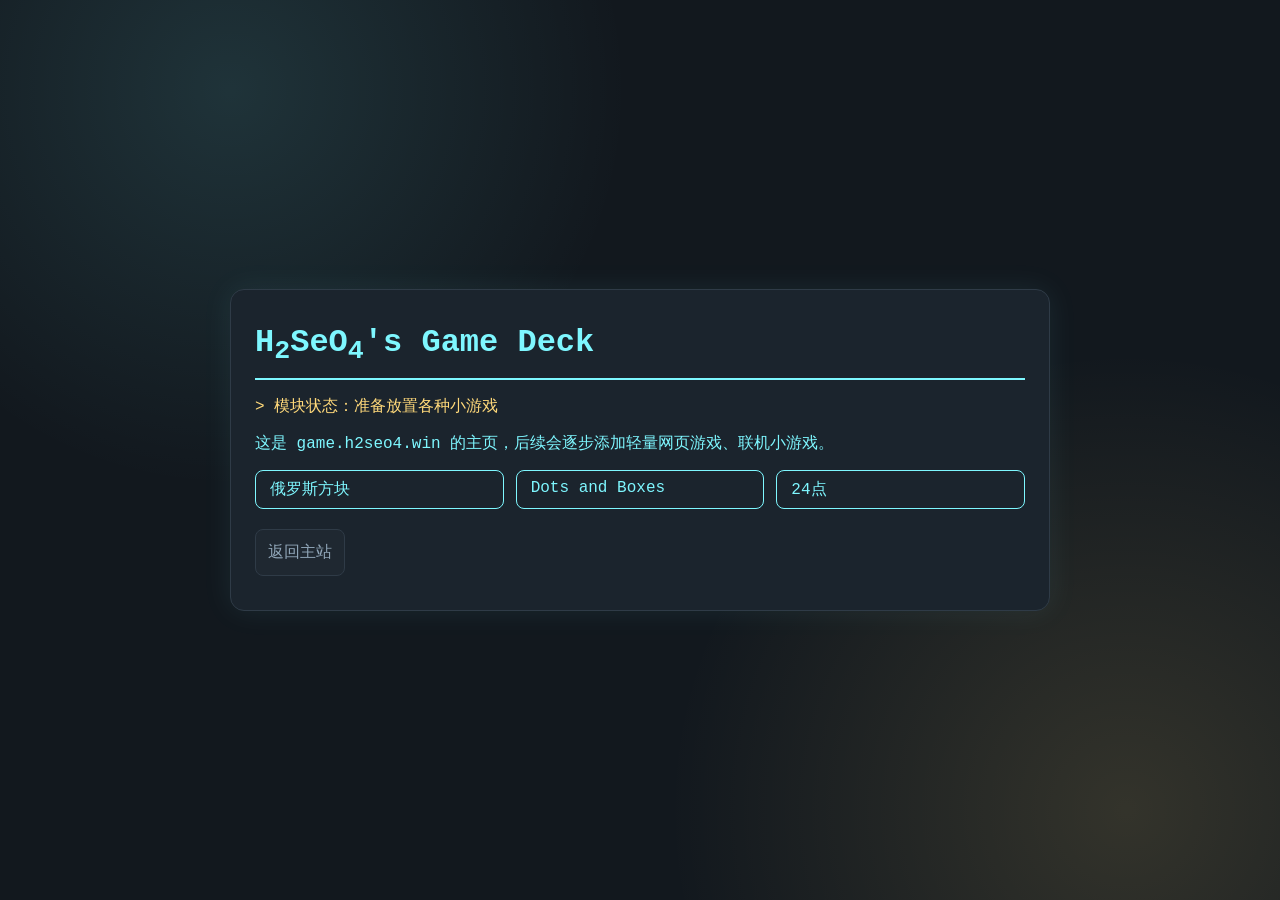
<file: game/index.html>
<!DOCTYPE html>
<html lang="zh-CN">
<head>
    <meta charset="UTF-8">
    <meta name="viewport" content="width=device-width, initial-scale=1.0">
    <title>Game | H2SeO4</title>
    <link rel="stylesheet" href="./styles.css">
</head>
<body>
    <main class="card">
        <h1>H<sub>2</sub>SeO<sub>4</sub>'s Game Deck</h1>
        <p class="tips">> 模块状态：准备放置各种小游戏</p>
        <p>这是 game.h2seo4.win 的主页，后续会逐步添加轻量网页游戏、联机小游戏。</p>

        <section class="grid">
            <a class="item" href="https://tetris.game.h2seo4.win">俄罗斯方块</a>
            <a class="item" href="https://dotsandboxes.game.h2seo4.win">Dots and Boxes</a>
            <a class="item" href="https://24point.game.h2seo4.win">24点</a>
        </section>

        <div class="nav">
            <a href="https://h2seo4.win">返回主站</a>
        </div>
    </main>

    <div class="cursor-dot" id="cursorDot"></div>
    <div class="cursor-ring" id="cursorRing"></div>

    <script src="./script.js"></script>
</body>
</html>
</file>
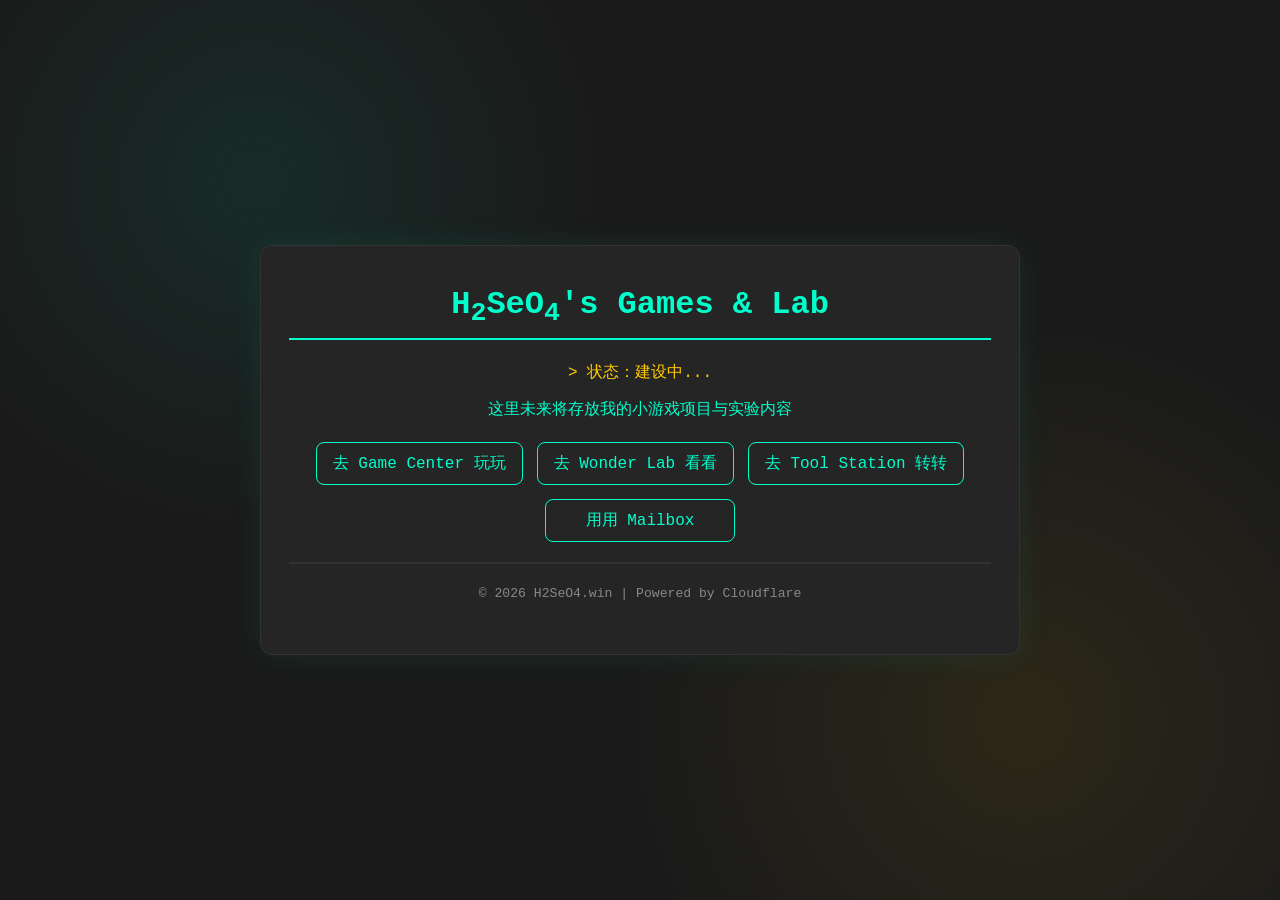
<file: home/index.html>
<!DOCTYPE html>
<html lang="zh-CN">
<head>
    <meta charset="UTF-8">
    <meta name="viewport" content="width=device-width, initial-scale=1.0">
    <title>H2SeO4 游戏实验室</title>
    <link rel="stylesheet" href="./styles.css">
</head>
<body>
    <div class="container">
        <h1>H<sub>2</sub>SeO<sub>4</sub>'s Games & Lab</h1>
        <p class="lab-status">> 状态：建设中...</p>
        <p>这里未来将存放我的小游戏项目与实验内容</p>
        <div class="actions">
            <a class="jump-btn" href="https://game.h2seo4.win">去 Game Center 玩玩</a>
            <a class="jump-btn" href="https://lab.h2seo4.win">去 Wonder Lab 看看</a>
            <a class="jump-btn" href="https://tool.h2seo4.win">去 Tool Station 转转</a>
            <a class="jump-btn" href="https://mail.h2seo4.win">用用 Mailbox</a>
        </div>
        <hr class="divider">
        <p class="footer-note">© 2026 H2SeO4.win | Powered by Cloudflare</p>
    </div>

    <div class="cursor-dot" id="cursorDot"></div>
    <div class="cursor-ring" id="cursorRing"></div>

    <script src="./script.js"></script>
</body>
</html>
</file>
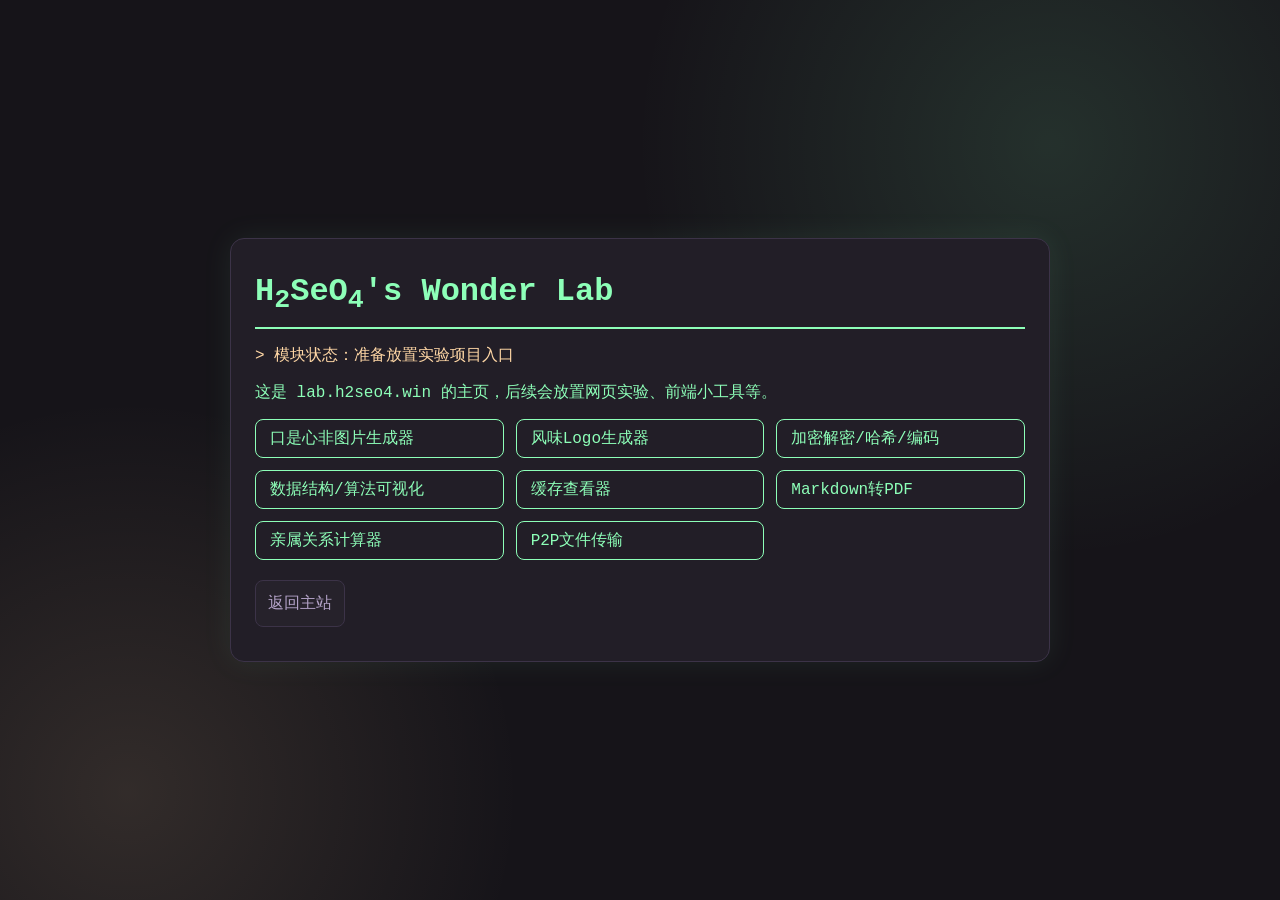
<file: lab/index.html>
<!DOCTYPE html>
<html lang="zh-CN">
<head>
    <meta charset="UTF-8">
    <meta name="viewport" content="width=device-width, initial-scale=1.0">
    <title>Lab | H2SeO4</title>
    <link rel="stylesheet" href="./styles.css">
</head>
<body>
    <main class="card">
        <h1>H<sub>2</sub>SeO<sub>4</sub>'s Wonder Lab</h1>
        <p class="tips">> 模块状态：准备放置实验项目入口</p>
        <p>这是 lab.h2seo4.win 的主页，后续会放置网页实验、前端小工具等。</p>

        <section class="grid">
            <a class="item" href="https://insincere.lab.h2seo4.win">口是心非图片生成器</a>
            <a class="item" href="https://lognify.lab.h2seo4.win">风味Logo生成器</a>
            <a class="item" href="https://crypt.lab.h2seo4.win">加密解密/哈希/编码</a>
            <a class="item" href="https://visualization.lab.h2seo4.win">数据结构/算法可视化</a>
            <a class="item" href="https://cacheviewer.lab.h2seo4.win">缓存查看器</a>
            <a class="item" href="https://md2pdf.lab.h2seo4.win">Markdown转PDF</a>
            <a class="item" href="https://relationship.lab.h2seo4.win">亲属关系计算器</a>
            <a class="item" href="https://p2p.lab.h2seo4.win">P2P文件传输</a>
        </section>

        <div class="nav">
            <a href="https://h2seo4.win">返回主站</a>
        </div>
    </main>

    <div class="cursor-dot" id="cursorDot"></div>
    <div class="cursor-ring" id="cursorRing"></div>

    <script src="./script.js"></script>
</body>
</html>
</file>
<file: game/styles.css>
:root {
    --bg-main: #12181e;
    --bg-panel: #1b242d;
    --line: #2f3b47;
    --text-main: #7ef7ff;
    --text-sub: #ffd97a;
    --muted: #90a6b8;
}

* {
    box-sizing: border-box;
}

body {
    margin: 0;
    min-height: 100vh;
    display: grid;
    place-items: center;
    padding: 20px;
    font-family: 'Courier New', monospace;
    color: var(--text-main);
    background:
        radial-gradient(circle at 18% 10%, rgba(126, 247, 255, 0.12), transparent 30%),
        radial-gradient(circle at 88% 90%, rgba(255, 217, 122, 0.14), transparent 33%),
        var(--bg-main);
    cursor: none;
    overflow: hidden;
}

.card {
    width: min(820px, 100%);
    border: 1px solid var(--line);
    background: var(--bg-panel);
    border-radius: 14px;
    padding: 34px 24px;
    box-shadow: 0 0 30px rgba(126, 247, 255, 0.08);
}

h1 {
    margin: 0;
    border-bottom: 2px solid var(--text-main);
    padding-bottom: 12px;
}

.tips {
    color: var(--text-sub);
    margin: 16px 0;
}

.grid {
    display: grid;
    grid-template-columns: repeat(3, minmax(0, 1fr));
    gap: 12px;
    margin-top: 16px;
}

@media (max-width: 720px) {
    .grid {
        grid-template-columns: repeat(2, minmax(0, 1fr));
    }
}

@media (max-width: 480px) {
    .grid {
        grid-template-columns: 1fr;
    }
}

.item {
    display: block;
    text-decoration: none;
    color: var(--text-main);
    border: 1px solid var(--text-main);
    border-radius: 8px;
    padding: 8px 14px;
    transition: all 0.18s ease;
}

.nav {
    margin-top: 20px;
    display: flex;
    gap: 12px;
    flex-wrap: wrap;
}

a {
    text-decoration: none;
    transition: all 0.18s ease;
}

.item:hover {
    background: var(--text-main);
    color: #1a1620;
    transform: translateY(-2px);
}

.nav a {
    border: 1px solid var(--line);
    border-radius: 8px;
    padding: 12px;
    color: var(--muted);
    background: rgba(255, 255, 255, 0.02);
}

.nav a:hover {
    border-color: var(--text-main);
    color: var(--text-main);
    transform: translateY(-2px);
}

.cursor-dot {
    position: fixed;
    left: 0;
    top: 0;
    width: 12px;
    height: 12px;
    border-radius: 50%;
    pointer-events: none;
    background: var(--text-main);
    box-shadow: 0 0 14px rgba(126, 247, 255, 0.9);
    transform: translate(-50%, -50%);
    z-index: 9999;
}

.cursor-ring {
    position: fixed;
    left: 0;
    top: 0;
    width: 30px;
    height: 30px;
    border-radius: 50%;
    pointer-events: none;
    border: 1px solid rgba(126, 247, 255, 0.9);
    transform: translate(-50%, -50%);
    z-index: 9998;
    transition: width 0.2s ease, height 0.2s ease, border-color 0.2s ease;
}

.cursor-ring.active {
    width: 40px;
    height: 40px;
    border-color: rgba(255, 217, 122, 0.95);
}

.bubble {
    position: fixed;
    left: 0;
    top: 0;
    width: 14px;
    height: 14px;
    border-radius: 50%;
    pointer-events: none;
    border: 1px solid currentColor;
    transform: translate(-50%, -50%);
    opacity: 0.9;
    animation: floatFade 760ms ease-out forwards;
    z-index: 9997;
}

.bubble.large {
    width: 20px;
    height: 20px;
}

@keyframes floatFade {
    0% {
        transform: translate(-50%, -50%) scale(0.7);
        opacity: 0.9;
    }
    100% {
        transform: translate(-50%, calc(-50% - 52px)) scale(1.6);
        opacity: 0;
    }
}
</file>
<file: home/styles.css>
:root {
    --bg-main: #1a1a1a;
    --panel-bg: #252525;
    --text-main: #00ffcc;
    --text-sub: #ffcc00;
    --line: #333;
    --muted: #888;
}

* {
    box-sizing: border-box;
}

body {
    background:
        radial-gradient(circle at 20% 20%, rgba(0, 255, 204, 0.08), transparent 28%),
        radial-gradient(circle at 80% 80%, rgba(255, 204, 0, 0.08), transparent 32%),
        var(--bg-main);
    color: var(--text-main);
    font-family: 'Courier New', monospace;
    display: flex;
    flex-direction: column;
    align-items: center;
    justify-content: center;
    min-height: 100vh;
    margin: 0;
    padding: 20px;
    cursor: none;
    overflow: hidden;
}

h1 {
    border-bottom: 2px solid var(--text-main);
    padding-bottom: 10px;
    margin-top: 0;
}

.lab-status {
    color: var(--text-sub);
}

.container {
    width: min(760px, 100%);
    text-align: center;
    border: 1px solid var(--line);
    padding: 40px 28px;
    border-radius: 12px;
    background: var(--panel-bg);
    box-shadow: 0 0 32px rgba(0, 255, 204, 0.08);
}

.actions {
    display: flex;
    gap: 14px;
    justify-content: center;
    flex-wrap: wrap;
    margin-top: 22px;
}

.jump-btn {
    display: inline-block;
    color: var(--text-main);
    text-decoration: none;
    border: 1px solid var(--text-main);
    border-radius: 8px;
    padding: 10px 16px;
    min-width: 190px;
    transition: transform 0.18s ease, background-color 0.18s ease, color 0.18s ease;
}

.jump-btn:hover {
    background: var(--text-main);
    color: #121212;
    transform: translateY(-2px);
}

.divider {
    border: 0.5px solid var(--line);
    width: 100%;
    margin-top: 20px;
}

.footer-note {
    font-size: 0.82em;
    color: var(--muted);
    margin-top: 22px;
}

.cursor-dot {
    position: fixed;
    left: 0;
    top: 0;
    width: 12px;
    height: 12px;
    border-radius: 50%;
    pointer-events: none;
    background: var(--text-main);
    box-shadow: 0 0 14px rgba(0, 255, 204, 0.9);
    transform: translate(-50%, -50%);
    z-index: 9999;
}

.cursor-ring {
    position: fixed;
    left: 0;
    top: 0;
    width: 30px;
    height: 30px;
    border-radius: 50%;
    pointer-events: none;
    border: 1px solid rgba(0, 255, 204, 0.8);
    transform: translate(-50%, -50%);
    z-index: 9998;
    transition: width 0.2s ease, height 0.2s ease, border-color 0.2s ease;
}

.cursor-ring.active {
    width: 40px;
    height: 40px;
    border-color: rgba(255, 204, 0, 0.9);
}

.bubble {
    position: fixed;
    left: 0;
    top: 0;
    width: 14px;
    height: 14px;
    border-radius: 50%;
    pointer-events: none;
    border: 1px solid currentColor;
    transform: translate(-50%, -50%);
    opacity: 0.9;
    animation: floatFade 780ms ease-out forwards;
    z-index: 9997;
}

.bubble.large {
    width: 20px;
    height: 20px;
}

@keyframes floatFade {
    0% {
        transform: translate(-50%, -50%) scale(0.7);
        opacity: 0.9;
    }
    100% {
        transform: translate(-50%, calc(-50% - 50px)) scale(1.6);
        opacity: 0;
    }
}

@media (max-width: 640px) {
    .container {
        padding: 30px 18px;
    }

    .jump-btn {
        width: 100%;
        min-width: unset;
    }
}
</file>
<file: lab/styles.css>
:root {
    --bg-main: #161419;
    --bg-panel: #221e27;
    --line: #3c3348;
    --text-main: #8dffb8;
    --text-sub: #ffd7a5;
    --muted: #b3a2c7;
}

* {
    box-sizing: border-box;
}

body {
    margin: 0;
    min-height: 100vh;
    display: grid;
    place-items: center;
    padding: 20px;
    font-family: 'Courier New', monospace;
    color: var(--text-main);
    background:
        radial-gradient(circle at 82% 16%, rgba(141, 255, 184, 0.12), transparent 32%),
        radial-gradient(circle at 10% 88%, rgba(255, 215, 165, 0.12), transparent 28%),
        var(--bg-main);
    cursor: none;
    overflow: hidden;
}

.card {
    width: min(820px, 100%);
    border: 1px solid var(--line);
    background: var(--bg-panel);
    border-radius: 14px;
    padding: 34px 24px;
    box-shadow: 0 0 30px rgba(141, 255, 184, 0.08);
}

h1 {
    margin: 0;
    border-bottom: 2px solid var(--text-main);
    padding-bottom: 12px;
}

.tips {
    color: var(--text-sub);
    margin: 16px 0;
}

.grid {
    display: grid;
    grid-template-columns: repeat(3, minmax(0, 1fr));
    gap: 12px;
    margin-top: 16px;
}

@media (max-width: 720px) {
    .grid {
        grid-template-columns: repeat(2, minmax(0, 1fr));
    }
}

@media (max-width: 480px) {
    .grid {
        grid-template-columns: 1fr;
    }
}

.item {
    display: block;
    text-decoration: none;
    color: var(--text-main);
    border: 1px solid var(--text-main);
    border-radius: 8px;
    padding: 8px 14px;
    transition: all 0.18s ease;
}

.nav {
    margin-top: 20px;
    display: flex;
    gap: 12px;
    flex-wrap: wrap;
}

a {
    text-decoration: none;
    transition: all 0.18s ease;
}

.item:hover {
    background: var(--text-main);
    color: #1a1620;
    transform: translateY(-2px);
}

.nav a {
    border: 1px solid var(--line);
    border-radius: 8px;
    padding: 12px;
    color: var(--muted);
    background: rgba(255, 255, 255, 0.02);
}

.nav a:hover {
    border-color: var(--text-main);
    color: var(--text-main);
    transform: translateY(-2px);
}

.cursor-dot {
    position: fixed;
    left: 0;
    top: 0;
    width: 12px;
    height: 12px;
    border-radius: 50%;
    pointer-events: none;
    background: var(--text-main);
    box-shadow: 0 0 14px rgba(141, 255, 184, 0.9);
    transform: translate(-50%, -50%);
    z-index: 9999;
}

.cursor-ring {
    position: fixed;
    left: 0;
    top: 0;
    width: 30px;
    height: 30px;
    border-radius: 50%;
    pointer-events: none;
    border: 1px solid rgba(141, 255, 184, 0.9);
    transform: translate(-50%, -50%);
    z-index: 9998;
    transition: width 0.2s ease, height 0.2s ease, border-color 0.2s ease;
}

.cursor-ring.active {
    width: 40px;
    height: 40px;
    border-color: rgba(255, 215, 165, 0.95);
}

.bubble {
    position: fixed;
    left: 0;
    top: 0;
    width: 14px;
    height: 14px;
    border-radius: 50%;
    pointer-events: none;
    border: 1px solid currentColor;
    transform: translate(-50%, -50%);
    opacity: 0.9;
    animation: floatFade 760ms ease-out forwards;
    z-index: 9997;
}

.bubble.large {
    width: 20px;
    height: 20px;
}

@keyframes floatFade {
    0% {
        transform: translate(-50%, -50%) scale(0.7);
        opacity: 0.9;
    }
    100% {
        transform: translate(-50%, calc(-50% - 52px)) scale(1.6);
        opacity: 0;
    }
}
</file>
